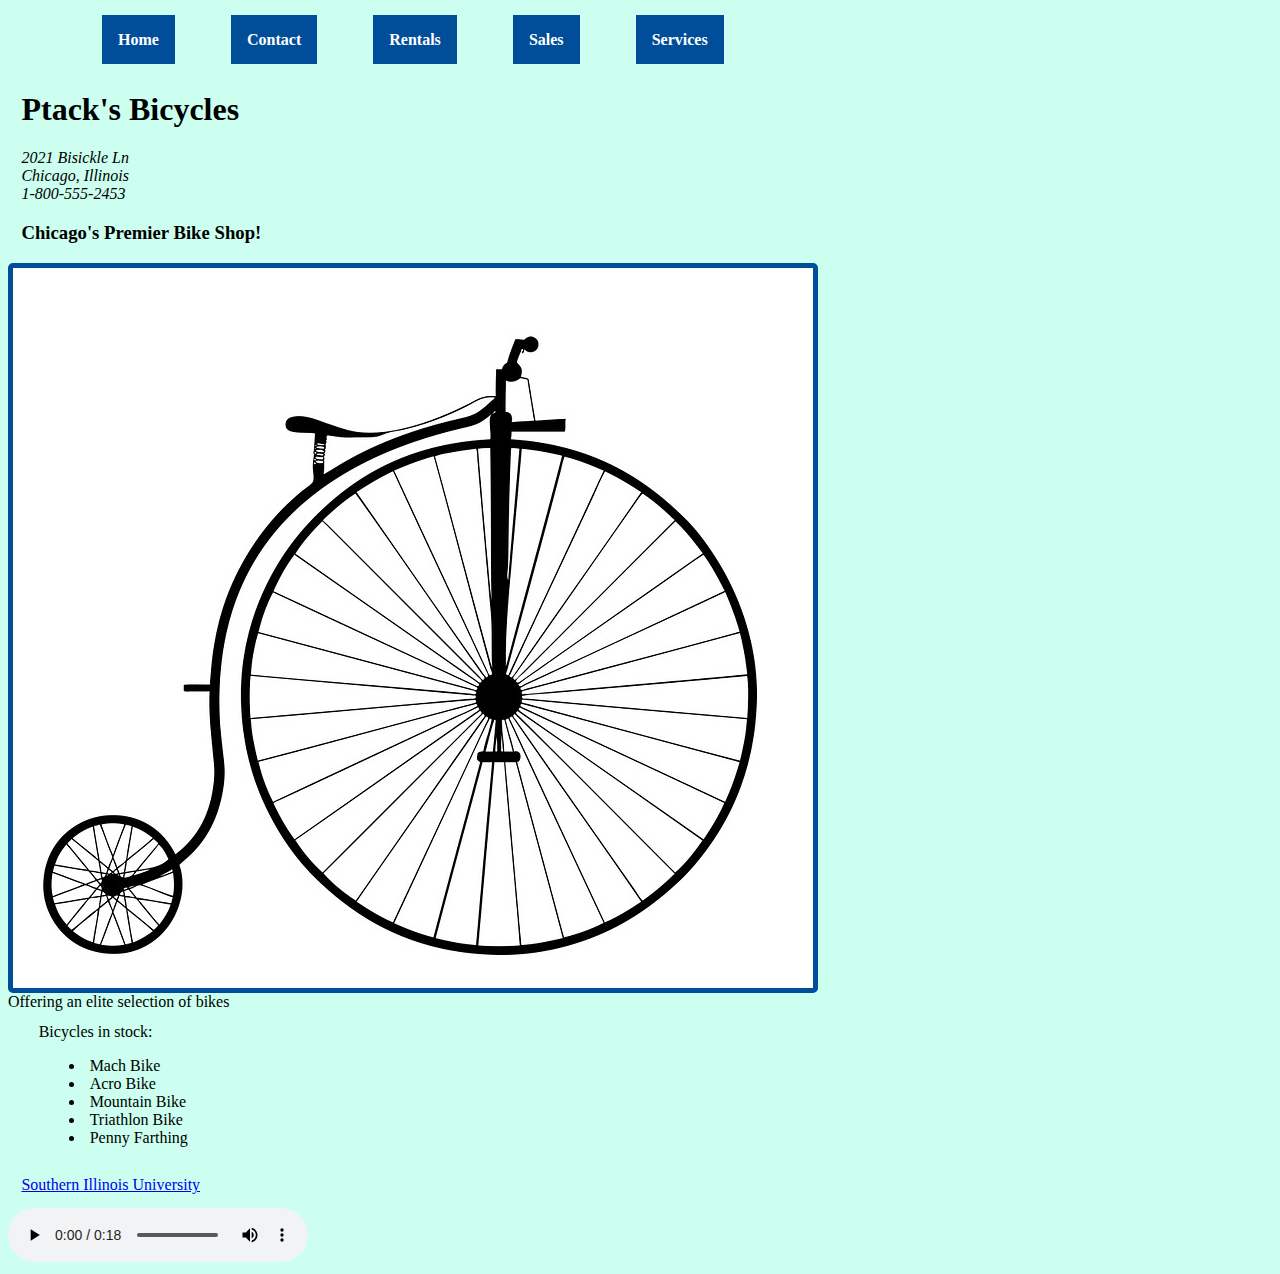
<file: index.htm>
<!DOCTYPE html>
<!--
****************************************************
Title: Ptack's Bicycles Homepage
Use: To serve as the homepage for the shop's website
Author: Joe Ptack
School/Term: Southern Illinois University, Fall 2021
Developed: August 29, 2021
Tested: October 10, 2021 with Firefox
*****************************************************
-->
<html lang="en-US">
<head>
        <meta charset="utf-8">
        <title>Ptack's Bicycles</title>
        <meta name='description' content='The Seventh Most Popular Bike Shop in Chicago'>
        <meta name='keywords' content='Bicycles, Bikes, Chicago'>
        <link rel="stylesheet" href="mystyle.css">
		<link rel="stylesheet" href="slicknav.css">
		<link rel="shortcut icon" href="media/favicon.ico">
		<nav id="nav_menu">
			<ul class="nav-menu-style">
				<li><a href="index.htm">Home</a></li>
				<li><a href="contact.htm">Contact</a></li>
				<li><a href="rentals.htm">Rentals</a></li>
				<li><a href="sales.htm">Sales</a></li>
				<li><a href="services.htm">Services</a></li>
			</ul>
        </nav>
		<script src="https://code.jquery.com/jquery-3.2.1.min.js"></script>
		<script src="jquery.slicknav.min.js"></script>
		<script>
			$('.nav-menu-style').slicknav();
		</script>
</head>
<body>
    <header>
        <h1>Ptack's Bicycles</h1>
            <address>2021 Bisickle Ln<br>
                <a> Chicago, Illinois<br></a>
                <a> 1-800-555-2453 </a>
                    </address>
            <h3>Chicago's Premier Bike Shop!</h3>
    </header>
    <div class="image"></div>
		<figcaption>Offering an elite selection of bikes</figcaption>
    <main>
        <section>Bicycles in stock:</section>
        <ul>
            <li>Mach Bike</li>
            <li>Acro Bike</li>
            <li>Mountain Bike</li>
            <li>Triathlon Bike</li>
            <li>Penny Farthing</li>
        </ul>
    </main>
    <footer>
        <a href='https://siu.edu/'>Southern Illinois University</a>
    </footer>
	<audio id="homepageloop" controls autoplay loop>
		<source src="media/homepageloop.mp3">
		<source src="media/homepageloop.ogg>
	</audio>
</body>
</html>
</file>
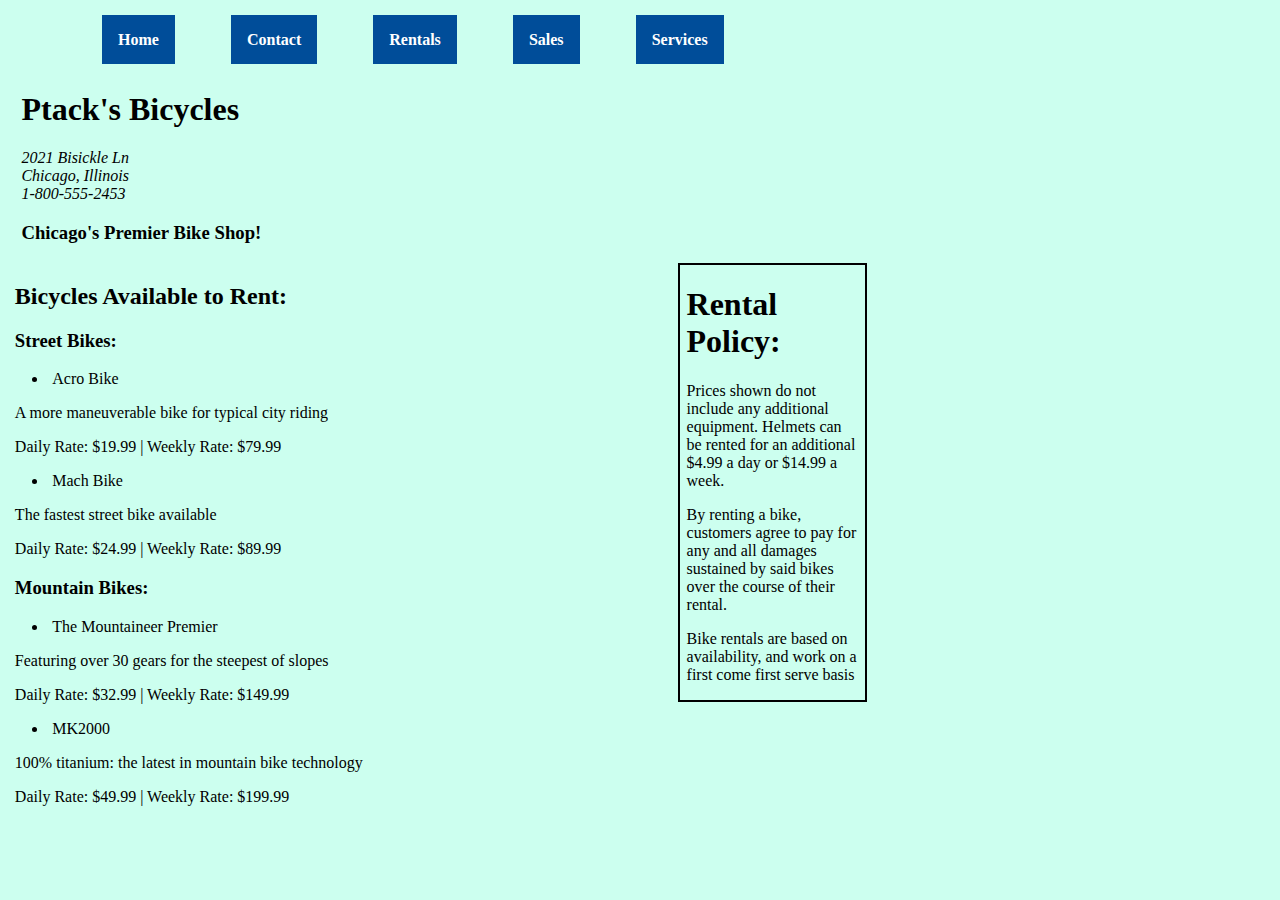
<file: rentals.htm>
<!DOCTYPE html>
<!--
****************************************************
Title: Ptack's Bicycles Rental Page
Use: To display information on bike rentals
Author: Joe Ptack
School/Term: Southern Illinois University, Fall 2021
Developed: September 12, 2021
Tested: October 10, 2021 with Firefox
*****************************************************
-->
<html lang="en-US">
<head>
        <meta charset="utf-8">
        <title>Ptack's Bicycles Rental Page</title>
        <meta name='description' content='Information on bicycle rentals'>
        <meta name='keywords' content='Bicycles, Bikes, Rentals'>
        <link rel="stylesheet" href="mystyle.css">
		<link rel="stylesheet" href="slicknav.css">
		<link rel="shortcut icon" href="media/favicon.ico">
		<nav id="nav_menu">
			<ul class="nav-menu-style">
				<li><a href="index.htm">Home</a></li>
				<li><a href="contact.htm">Contact</a></li>
				<li><a href="rentals.htm">Rentals</a></li>
				<li><a href="sales.htm">Sales</a></li>
				<li><a href="services.htm">Services</a></li>
			</ul>
        </nav>
		<script src="https://code.jquery.com/jquery-3.2.1.min.js"></script>
		<script src="jquery.slicknav.min.js"></script>
		<script>
			$('.nav-menu-style').slicknav();
		</script>
</head>
<body>
    <header>
        <h1>Ptack's Bicycles</h1>
            <address>2021 Bisickle Ln<br>
                <a> Chicago, Illinois<br></a>
                <a> 1-800-555-2453 </a>
                    </address>
            <h3>Chicago's Premier Bike Shop!</h3>
    </header>
    <main>
        <h2>Bicycles Available to Rent:</h2>
            <h3>Street Bikes:</h3>
                <li>Acro Bike</li>
                    <p>A more maneuverable bike for typical city riding</p>
                    <p>Daily Rate: $19.99 | Weekly Rate: $79.99</p>                
                <li>Mach Bike</li>
                    <p>The fastest street bike available</p>    
                    <p>Daily Rate: $24.99 | Weekly Rate: $89.99</p>
            <h3>Mountain Bikes:</h3>
                <li>The Mountaineer Premier</li>
                    <p>Featuring over 30 gears for the steepest of slopes</p>    
                    <p>Daily Rate: $32.99 | Weekly Rate: $149.99</p>
                <li>MK2000</li>
                    <p>100% titanium: the latest in mountain bike technology</p>    
                    <p>Daily Rate: $49.99 | Weekly Rate: $199.99</p>
    </main>
    <aside>
        <h1>Rental Policy:</h1>
            <p>Prices shown do not include any additional equipment.
            Helmets can be rented for an additional $4.99 a day or $14.99 a
            week.</p>
            <p>By renting a bike, customers agree to pay for any and all
            damages sustained by said bikes over the course of their rental.</p>
            <p>Bike rentals are based on availability, and work on a first come
            first serve basis</p>
    </aside>
</body>
</html>
</file>
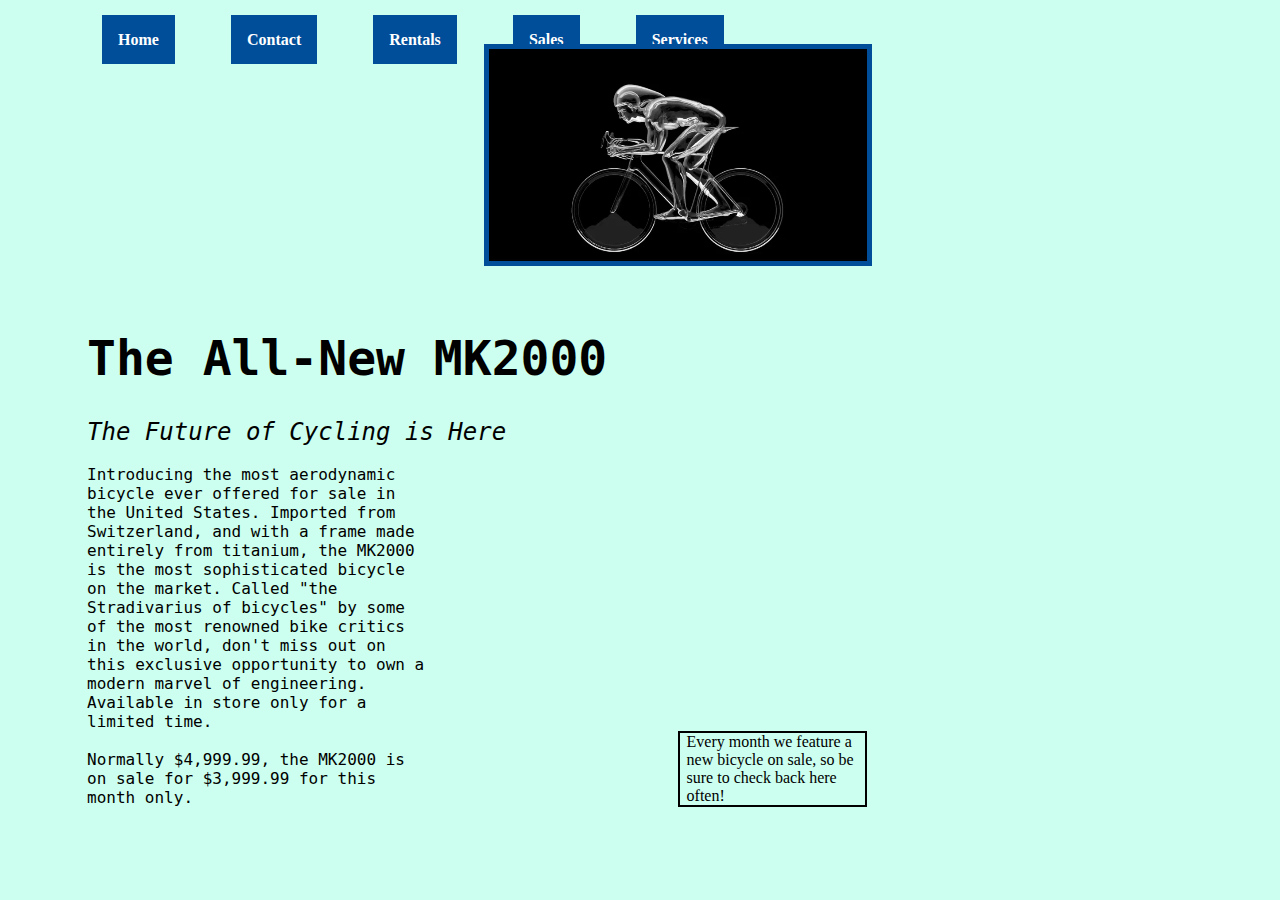
<file: sales.htm>
<!DOCTYPE html>
<!--
****************************************************
Title: Ptack's Bicycles Sales Page
Use: Placeholder
Author: Joe Ptack
School/Term: Southern Illinois University, Fall 2021
Developed: September 26, 2021
Tested: October 10, 2021
*****************************************************
-->
<html lang="en-US">
<head>
        <meta charset="utf-8">
        <title>Sales</title>
        <link rel="stylesheet" href="mystyle.css">
		<link rel="stylesheet" href="slicknav.css">
		<link rel="shortcut icon" href="media/favicon.ico">
		<nav id="nav_menu">
			<ul class="nav-menu-style">
				<li><a href="index.htm">Home</a></li>
				<li><a href="contact.htm">Contact</a></li>
				<li><a href="rentals.htm">Rentals</a></li>
				<li><a href="sales.htm">Sales</a></li>
				<li><a href="services.htm">Services</a></li>
			</ul>
        </nav>
		<script src="https://code.jquery.com/jquery-3.2.1.min.js"></script>
		<script src="jquery.slicknav.min.js"></script>
		<script>
			$('.nav-menu-style').slicknav();
		</script>
</head>
<body>
	<video id="future" height="480" width="854" playsinline autoplay muted loop>
		<source src="media/FUTURE.mp4">
	</video>
	<h1 class="sales">The All-New MK2000</h1>
	<section class="salestagline">The Future of Cycling is Here</section>
	<section class="salesbody">Introducing the most aerodynamic bicycle ever
	offered for sale in the United States. Imported from Switzerland, and with
	a frame made entirely from titanium, the MK2000 is the most sophisticated
	bicycle on the market. Called "the Stradivarius of bicycles" by some of the 
	most renowned bike critics in the world, don't miss out on this exclusive
	opportunity to own a modern marvel of engineering. Available in store only
	for a limited time.
	</section>
	<section class="salesbody">
	Normally $4,999.99, the MK2000 is on sale for
	$3,999.99 for this month only.
	</section>
	<aside>
	Every month we feature a new bicycle on sale, so
	be sure to check back here often!
	</aside>
</body>
</html>
</file>
<file: mystyle.css>
body {
	background-color: #ccffef;
	width: 90%;
	max-width: 67.13%;
}

header {
	width: 96.875%;
	padding: 4.5% 1.5625% 0% 1.5625%;
}

	
.image {
	display: block;
	background-image: url('media/pennyfarthing.jpg');
	border: 5px solid #004d99;
	border-radius: 5px;
	width: 800px;
	height: 720px;
}

.image:hover {
	background-image: url('media/bike2.jpg');
}	
	
main {
	width: 66%;
	height: 80%;
	float: left;
	padding-left: .8%;
	padding-right: .8%;
}

section {
	position:relative;
	padding: 2.1% 0% 0% 4.2%;
}

li {
	padding-left: .8%;
	margin-left: 5.8%;
}

footer {
	clear: both;
	width: 96.875%;
	padding: 1.5625%;
}

aside {
	width: 20%;
	float: right;
	position: relative;
	border: 2px solid black;
	padding-left: .8%;
	padding-right: .8%;
}

video {
	height: 44%;
	max-height: 854px;
	width: 44%;
	max-width: 480px;
	float: right;
	outline: 5px solid #004d99;
}

h1.sales {
	position: relative;
	padding: 4.2% 9.2% 0% 9.2%;
	float: left;
	font-family: "OCR A Std", monospace;
	font-size: 3em;
}

section.salestagline {
	position: fluid;
	float: left;
	padding: 0% 9.2% 0% 9.2%;
	font-family: "OCR A Std", monospace;
	font-style: italic;
	font-size: 1.5em;
}

section.salesbody {
	width: 40%;
	position: fluid;
	float: left;
	padding: 2.2% 9.2% 0% 9.2%;
	font-family: "OCR A Std", monospace;
	font-size: 1em;
}

h1.services {
	position: relative;
	padding: 2.1% 7% 2.1% 7%;
	float: left;	
	font-family: "OCR A Std", monospace;
	font-size: 1.5em;
}

table.services {
	position: relative;
	font-family: "OCR A Std", monospace;
	font-size: 1.5em;
	border: 4px solid #004d99;
	border-collapse: collapse;
}

th, td {
	border: 1px solid #004d99;
	padding: .2em .7em;
}

thead {
	background-color: #004d99;
	color: white;
}

tbody tr:nth-child(odd) {
	background-color: white;
}

header.contact {
	position: relative;
	padding: 4.2% 9.2% 0% 9.2%;
	float: left;
	font-size: 1.5em;
}

header.response {
	position: relative;
	padding: 4.2% 9.2% 0% 9.2%;
	float: left;
	font-size: 1.5em;
}

section.contactform {
	position: relative;
	float: right;
	padding: 4.2% 9.2% 0% 9.2%;
	float: left;
	font-size: 1em;
}

label {
	float: left;
	width: 10em;
	text-align: right;
}

input {
	margin-left: 1em;
	margin-bottom: .25em;
}

select {
	margin-left: 1em;
	margin-bottom: .25em;
}

#reset {
	margin-left: 28em;
}

textarea {
	margin-left: 7em;
	margin-bottom: .25em;
	height: 10em;
	width: 30em;
}

#nav_menu {
	padding-top: .8%;
}

#nav_menu ul.nav-menu-style { list-style-type: none; }
#nav_menu ul.nav-menu-style li { float: left; }
#nav_menu ul.nav-menu-style li a {
	text-align: center;
	display: inline;
	width: 12%;
	padding: 1em;
	text-decoration: none;
	background-color: #004d99;
	color: white;
	font-weight: bold;
	border-right: 2px solid #ccffef;
}
#nav_menu ul.nav-menu-style li a.lastitem { border-right: none; }
#nav_menu ul.nav-menu-style li a.current { color: yellow; }

.slicknav_menu { 
	display: none;
	background-color: transparent;
	float: right;
}


@media only screen and (max-width: 1080px) {

	main {
		width: 90%;
		height: 80%;
		padding-left: 10px;
		padding-right: 5px;
	}
	
	header {
		padding-top: 15%;
	}

	aside {
		width: 80%;
		padding: 4.4%;
		border: 2px solid black;
		background-color: #004d99;
		color: white;
	}
	
	#nav_menu {
		display: none;
	}
	
	#mobile_menu { 
		display: block; 
		background: transparent;
		}
		
	section.sales {
		position: relative;
		padding: 4.2%;
		float: left;
		font: OCR A Std, monospace;
		font-size: 2em;
		width: 100%;
		max-width: 480px;
	}
	
	section.salesbody {
		width: 100%;
		position: fluid;
		padding-bottom: 4.2%;
		float: left;
		padding: 2.2% 9.2% 0% 9.2%;
		font-family: "OCR A Std", monospace;
		font-size: 1em;
	}
	
	video {
		width: 100%;
		max-width: 480px;
		float: left;
		outline: 5px solid #004d99;
}
	
	.slicknav_menu { 
		background-color: transparent;
		display: block;
		float: right;
	}
	.slicknav_menu li{
		background-color: #004d99;
	}
}
</file>
